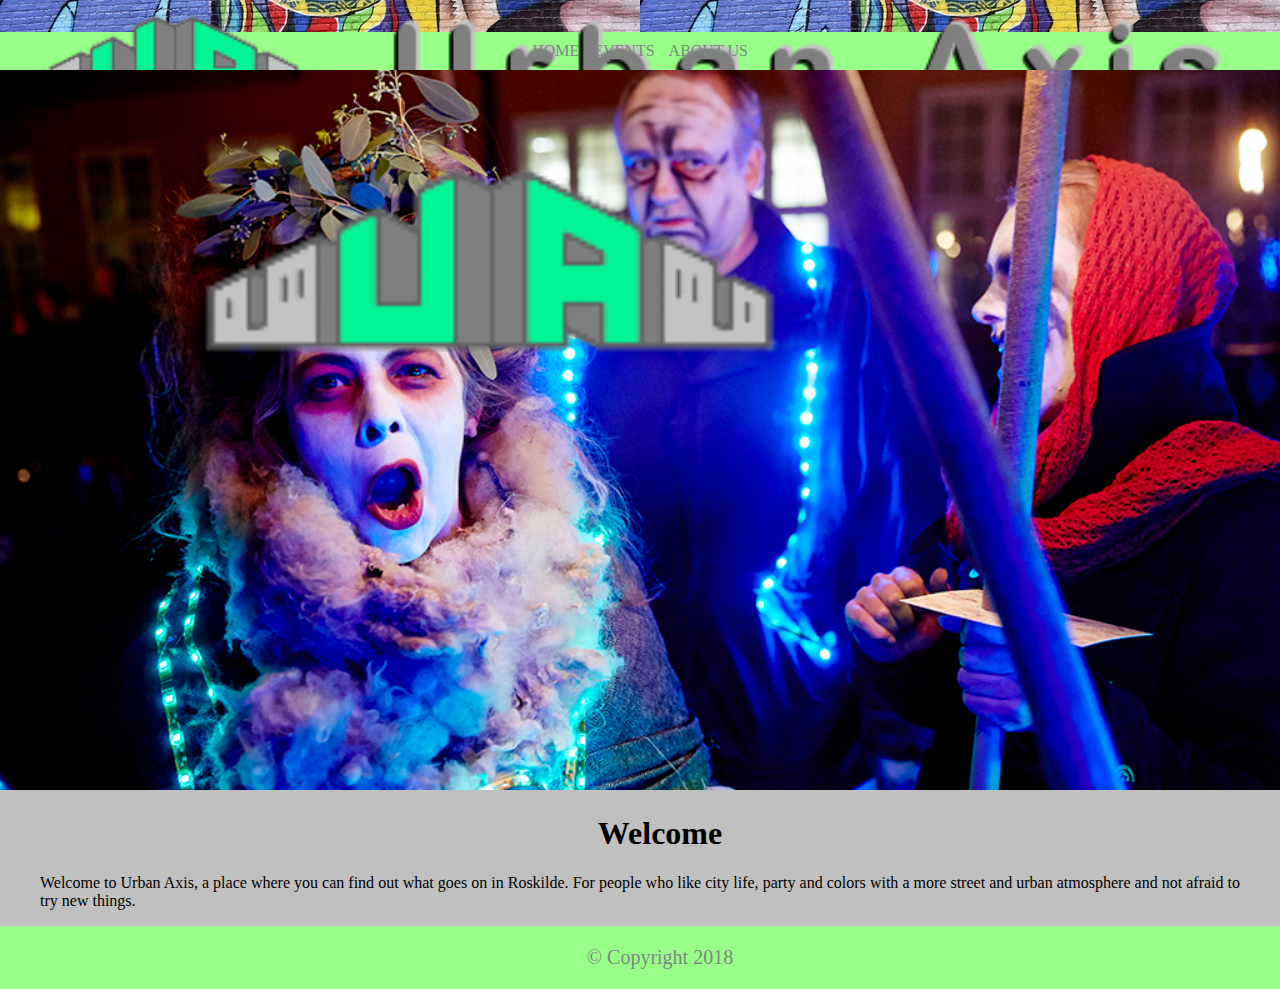
<file: index.html>
<!DOCTYPE html>
<html>
<head>
    <meta charset="utf-8" />
    <meta http-equiv="X-UA-Compatible" content="IE=edge">
    <title>HOME</title>
    <meta name="viewport" content="width=device-width, initial-scale=1">
    <link rel="stylesheet" type="text/css" media="screen" href="style.css" />
</head>
<body>

    <header>
        <img src="main_pictures/logo.png">    
    </header>
    
 
        <nav>
                <a href="index.html">HOME</a>
                <a href="events.html">EVENTS</a>
                <a href="about_us.html">ABOUT US</a>
        </nav>

    


    <figure>
        <img src="main_pictures/halloween_1.jpg">
        <img class="logo_small" src="main_pictures/logo_small.png">
    </figure>


    <article class="welcome_header">
        <h1>Welcome</h1>
        <p>Welcome to Urban Axis, a place where you can find out what goes on in Roskilde. For people who like city life, party and colors with a more street and urban atmosphere and not afraid to try new things.
</article>
    
    <footer>
        &copy; Copyright 2018
    </footer>
    
</body>
</html>
</file>
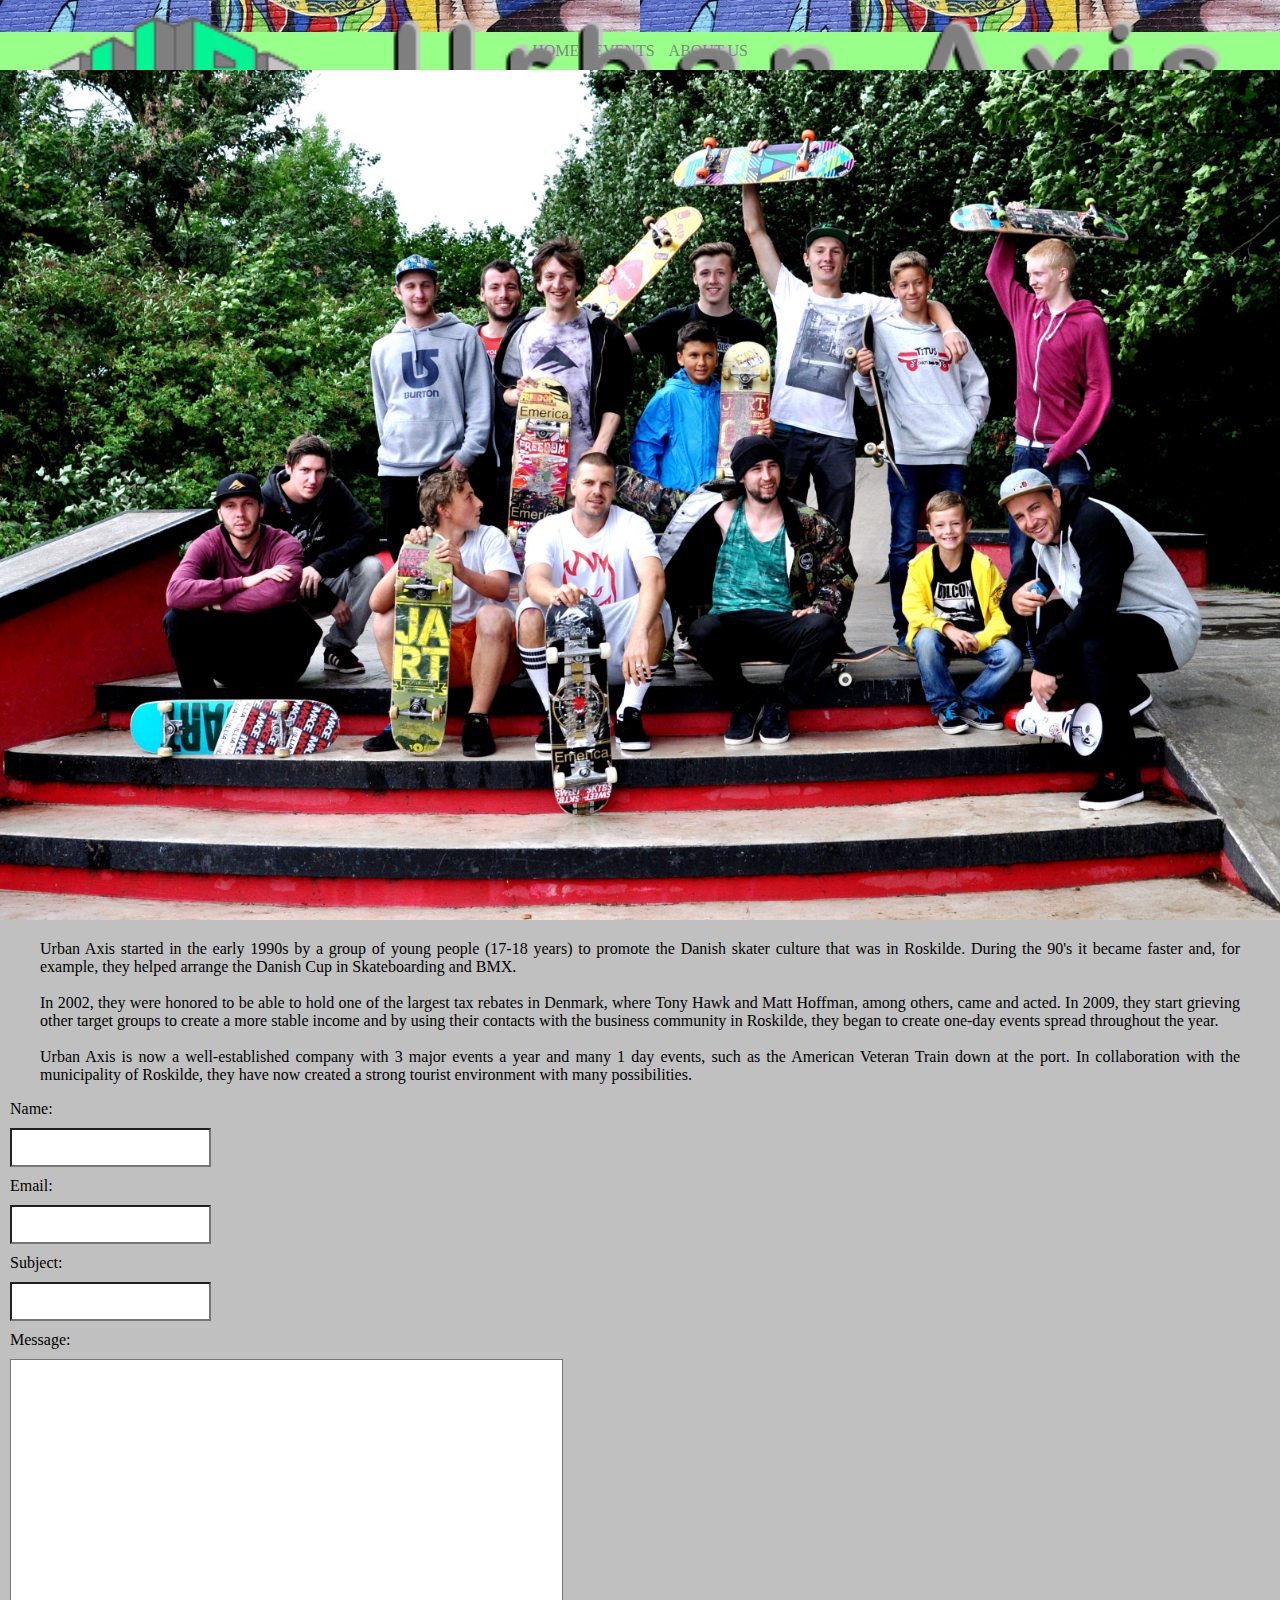
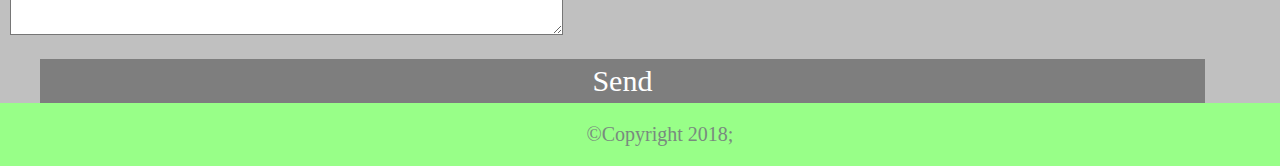
<file: ABOUT_US.html>
<!DOCTYPE html>
<html>
<head>
    <meta charset="utf-8" />
    <meta http-equiv="X-UA-Compatible" content="IE=edge">
    <title>ABOUT US</title>
    <meta name="viewport" content="width=device-width, initial-scale=1">
    <link rel="stylesheet" type="text/css" media="screen" href="style.css" />
</head>
<body>

    <header>
        <img src="main_pictures/logo.png">    
    </header>
    
 
        <nav>
                <a href="HOME.html">HOME</a>
                <a href="EVENTS.html">EVENTS</a>
                <a href="ABOUT_US.html">ABOUT US</a>
        </nav>


    <div class="gruppe">
    <img src="main_pictures/gruppe.jpg">
    </div>

<article class="lorem_text2">
<p>
        Urban Axis started in the early 1990s by a group of young people (17-18 years) to promote the Danish skater culture that was in Roskilde. During the 90's it became faster and, for example, they helped arrange the Danish Cup in Skateboarding and BMX.
        <br><br>In 2002, they were honored to be able to hold one of the largest tax rebates in Denmark, where Tony Hawk and Matt Hoffman, among others, came and acted.
        In 2009, they start grieving other target groups to create a more stable income and by using their contacts with the business community in Roskilde, they began to create one-day events spread throughout the year.
        <br><br>Urban Axis is now a well-established company with 3 major events a year and many 1 day events, such as the American Veteran Train down at the port.
        In collaboration with the municipality of Roskilde, they have now created a strong tourist environment with many possibilities.
</div>


        <div class="form_group">
            <label>Name:</label>
            <input></input>
        </div>
    
        <div class="form_group">
            <label>Email:</label>
            <input></input>
        </div>
    
        <div class="form_group">
            <label>Subject:</label>
            <input></input>
        </div>
    
        <div class="form_group">
            <label>Message:</label>
            <textarea></textarea>
        </div>

        <div class="form_group">
            <button>Send</button>
        </div>

    <footer>
        &copy;Copyright 2018;
    </footer>
</body>
</html>
</file>
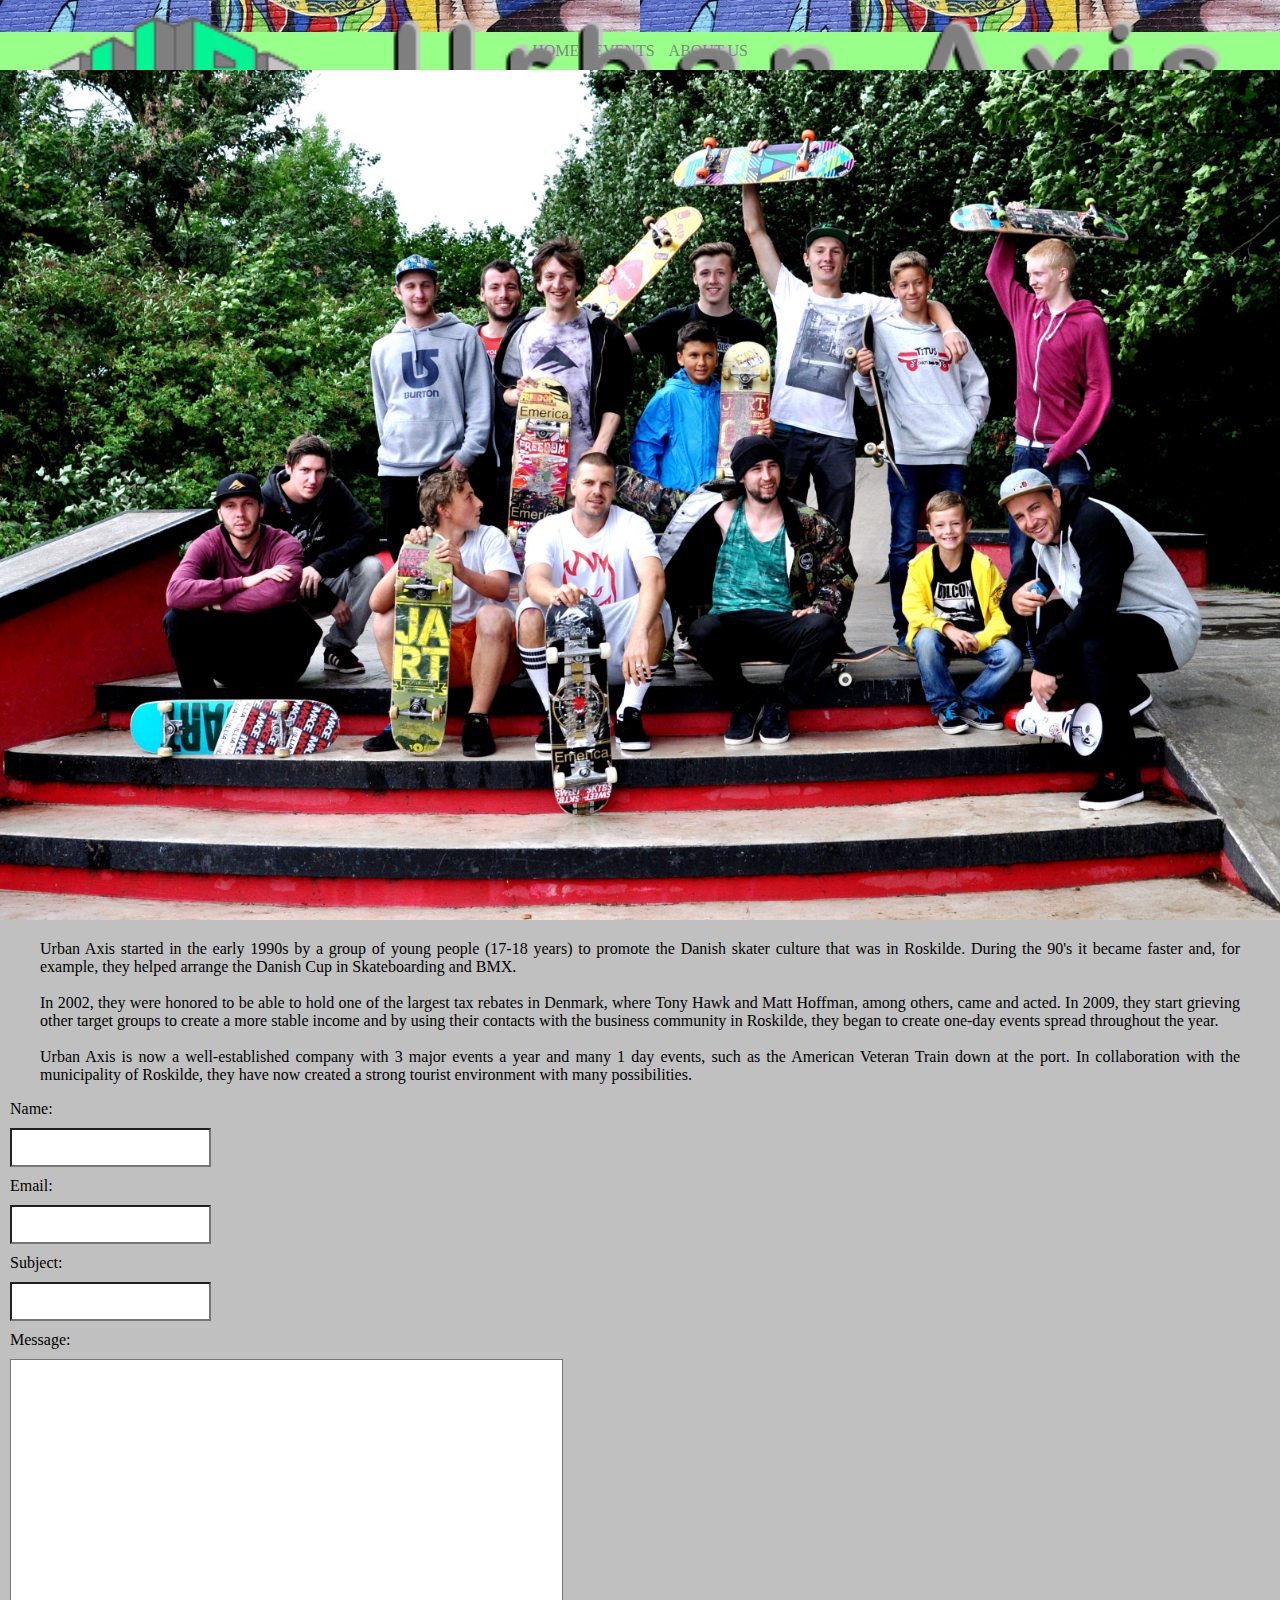
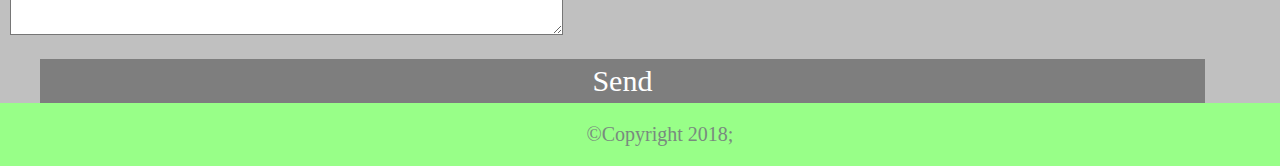
<file: about_us.html>
<!DOCTYPE html>
<html>
<head>
    <meta charset="utf-8" />
    <meta http-equiv="X-UA-Compatible" content="IE=edge">
    <title>ABOUT US</title>
    <meta name="viewport" content="width=device-width, initial-scale=1">
    <link rel="stylesheet" type="text/css" media="screen" href="style.css" />
</head>
<body>

    <header>
        <img src="main_pictures/logo.png">    
    </header>
    
 
        <nav>
                <a href="index.html">HOME</a>
                <a href="events.html">EVENTS</a>
                <a href="about_us.html">ABOUT US</a>
        </nav>


    <div class="gruppe">
    <img src="main_pictures/gruppe.jpg">
    </div>

<article class="lorem_text2">
<p>
        Urban Axis started in the early 1990s by a group of young people (17-18 years) to promote the Danish skater culture that was in Roskilde. During the 90's it became faster and, for example, they helped arrange the Danish Cup in Skateboarding and BMX.
        <br><br>In 2002, they were honored to be able to hold one of the largest tax rebates in Denmark, where Tony Hawk and Matt Hoffman, among others, came and acted.
        In 2009, they start grieving other target groups to create a more stable income and by using their contacts with the business community in Roskilde, they began to create one-day events spread throughout the year.
        <br><br>Urban Axis is now a well-established company with 3 major events a year and many 1 day events, such as the American Veteran Train down at the port.
        In collaboration with the municipality of Roskilde, they have now created a strong tourist environment with many possibilities.
</div>


        <div class="form_group">
            <label>Name:</label>
            <input></input>
        </div>
    
        <div class="form_group">
            <label>Email:</label>
            <input></input>
        </div>
    
        <div class="form_group">
            <label>Subject:</label>
            <input></input>
        </div>
    
        <div class="form_group">
            <label>Message:</label>
            <textarea></textarea>
        </div>

        <div class="form_group">
            <button>Send</button>
        </div>

    <footer>
        &copy;Copyright 2018;
    </footer>
</body>
</html>
</file>
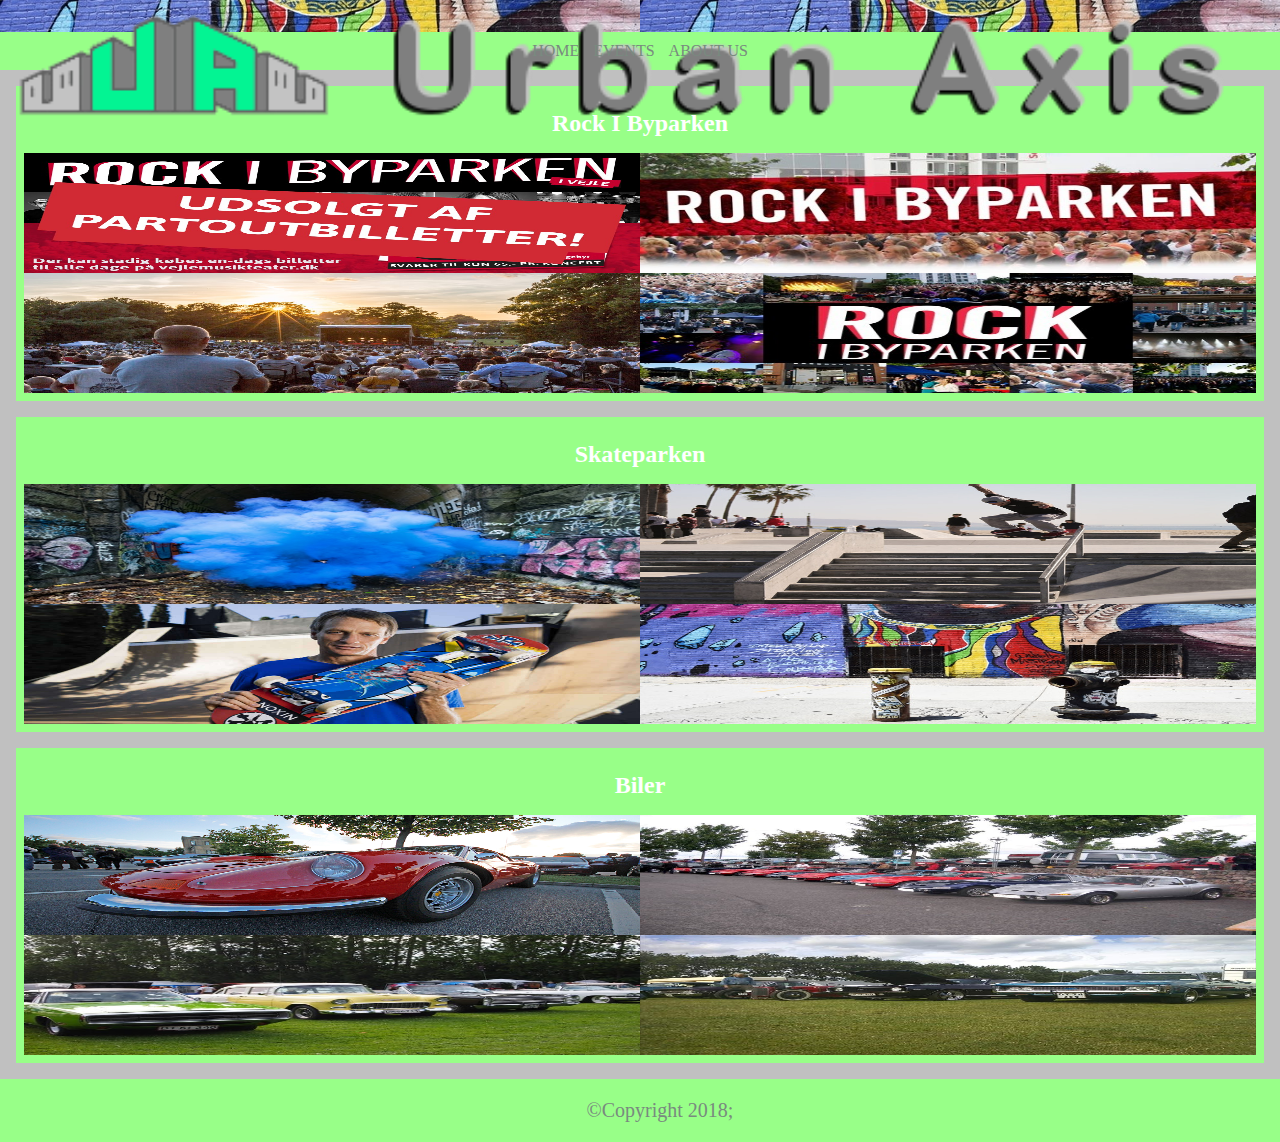
<file: EVENTS.html>
<!DOCTYPE html>
<html>
<head>
    <meta charset="utf-8" />
    <meta http-equiv="X-UA-Compatible" content="IE=edge">
    <title>EVENTS</title>
    <meta name="viewport" content="width=device-width, initial-scale=1">
    <link rel="stylesheet" type="text/css" media="screen" href="style.css" />
</head>
<body>

    <header>
        <img src="main_pictures/logo.png">    
    </header>
        <nav>
                <a href="HOME.html">HOME</a>
                <a href="EVENTS.html">EVENTS</a>
                <a href="ABOUT_US.html">ABOUT US</a>
        </nav>
    <main>
    <a href="BYPARKEN_ARTICLE.html">
    <div class="img_box">
            <h1>Rock I Byparken</h1>
            <img src="main_pictures/Udsolgt.jpg">
            <img src="main_pictures/rock-i-byparken.jpg">
            <img src="main_pictures/mennesker.jpg">
            <img src="main_pictures/Rock_i_Byparken_i_Vejle.jpg">
    </div>
    </a>
    
    <a href="SKATEPARKEN_ARTICLE.html">
    <div class="img_box">
            <h1>Skateparken</h1>
            <img src="main_pictures/smoke.jpg">
            <img src="main_pictures/skateboard_trick.jpg">
            <img src="main_pictures/tony_hawk.jpg">
            <img src="main_pictures/art.jpg">
    </div>
    </a>


    <a href="BILER_ARTICLE.html">    
    <div class="img_box">
        <h1>Biler</h1>
            <img src="main_pictures/bil.jpg">
            <img src="main_pictures/mange_biler2.jpg">
            <img src="main_pictures/mange_biler3.jpg">
            <img src="main_pictures/mange_biler4.jpg">
    </div>
</a>
</main>




    <footer>
        &copy;Copyright 2018;
    </footer>
</body>
</html>
</file>
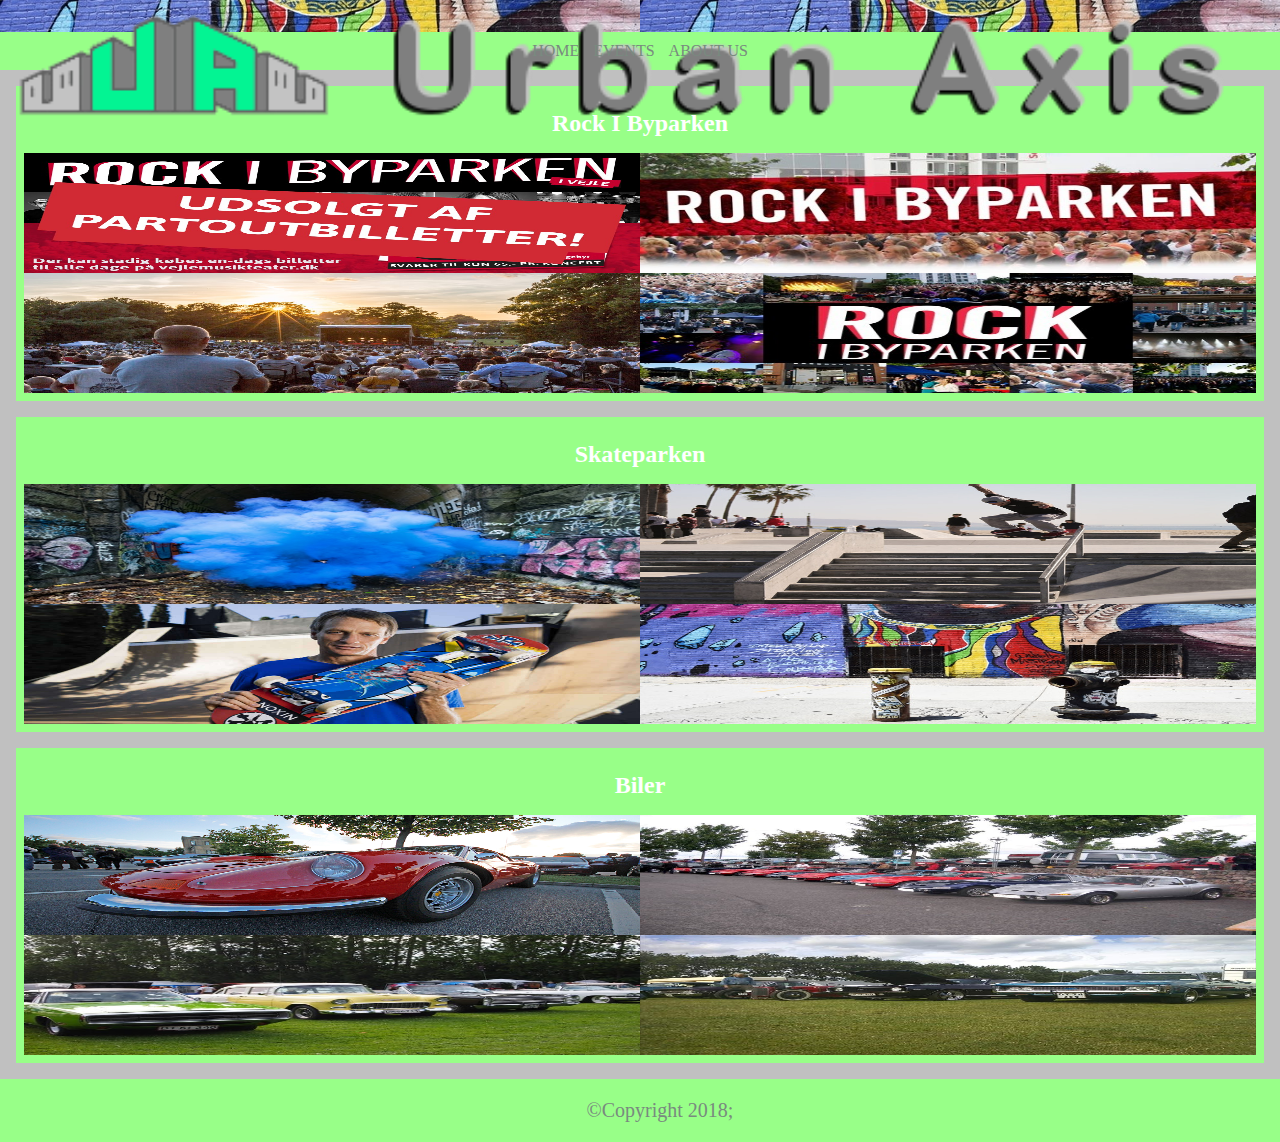
<file: events.html>
<!DOCTYPE html>
<html>
<head>
    <meta charset="utf-8" />
    <meta http-equiv="X-UA-Compatible" content="IE=edge">
    <title>EVENTS</title>
    <meta name="viewport" content="width=device-width, initial-scale=1">
    <link rel="stylesheet" type="text/css" media="screen" href="style.css" />
</head>
<body>

    <header>
        <img src="main_pictures/logo.png">    
    </header>
        <nav>
                <a href="index.html">HOME</a>
                <a href="events.html">EVENTS</a>
                <a href="about_us.html">ABOUT US</a>
        </nav>
    <main>
    <a href="BYPARKEN_ARTICLE.html">
    <div class="img_box">
            <h1>Rock I Byparken</h1>
            <img src="main_pictures/Udsolgt.jpg">
            <img src="main_pictures/rock-i-byparken.jpg">
            <img src="main_pictures/mennesker.jpg">
            <img src="main_pictures/Rock_i_Byparken_i_Vejle.jpg">
    </div>
    </a>
    
    <a href="SKATEPARKEN_ARTICLE.html">
    <div class="img_box">
            <h1>Skateparken</h1>
            <img src="main_pictures/smoke.jpg">
            <img src="main_pictures/skateboard_trick.jpg">
            <img src="main_pictures/tony_hawk.jpg">
            <img src="main_pictures/art.jpg">
    </div>
    </a>


    <a href="BILER_ARTICLE.html">    
    <div class="img_box">
        <h1>Biler</h1>
            <img src="main_pictures/bil.jpg">
            <img src="main_pictures/mange_biler2.jpg">
            <img src="main_pictures/mange_biler3.jpg">
            <img src="main_pictures/mange_biler4.jpg">
    </div>
</a>
</main>




    <footer>
        &copy;Copyright 2018;
    </footer>
</body>
</html>
</file>
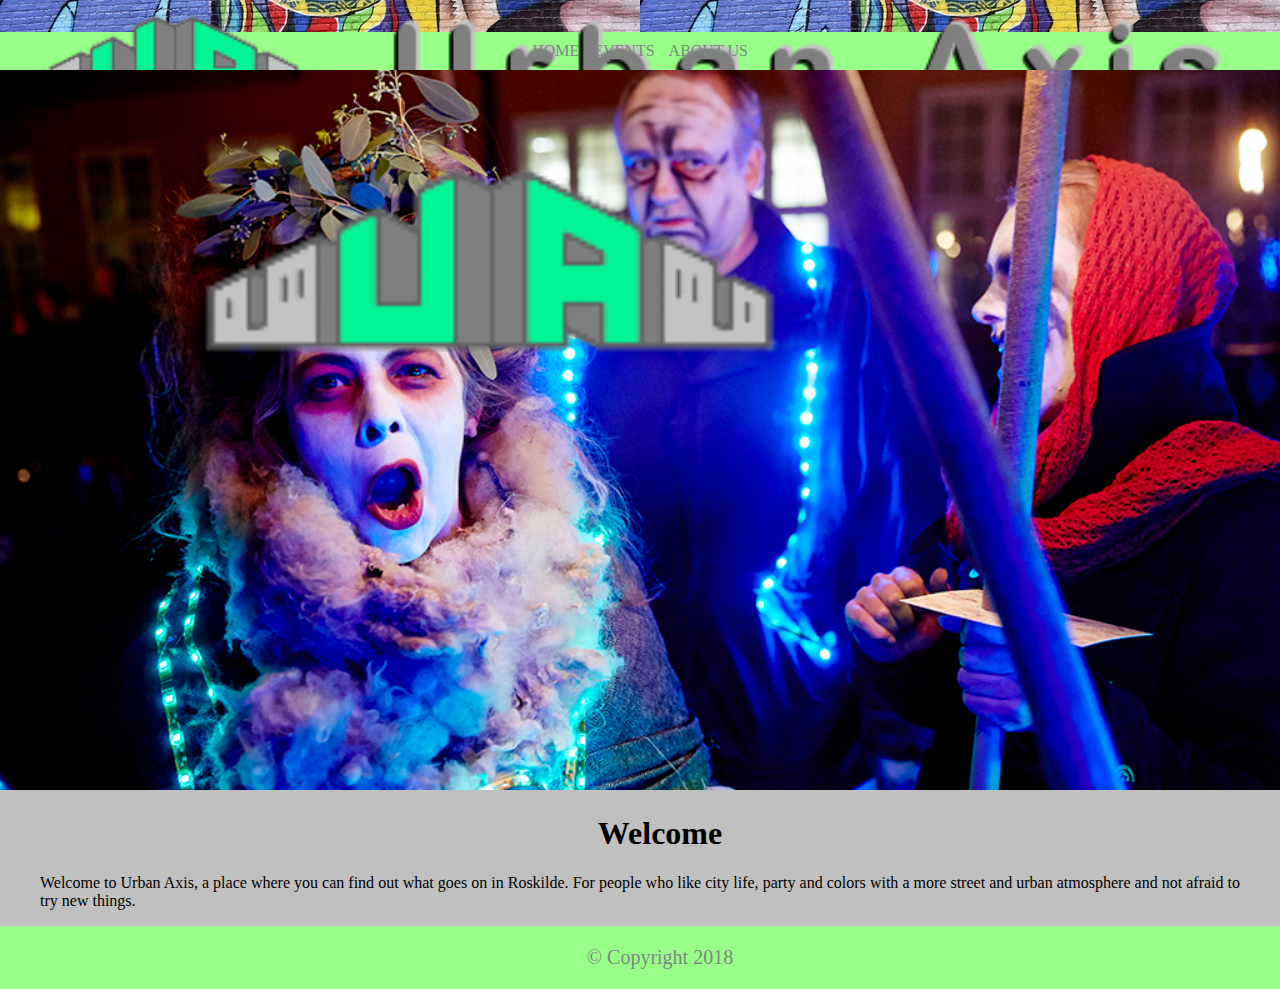
<file: HOME.html>
<!DOCTYPE html>
<html>
<head>
    <meta charset="utf-8" />
    <meta http-equiv="X-UA-Compatible" content="IE=edge">
    <title>HOME</title>
    <meta name="viewport" content="width=device-width, initial-scale=1">
    <link rel="stylesheet" type="text/css" media="screen" href="style.css" />
</head>
<body>

    <header>
        <img src="main_pictures/logo.png">    
    </header>
    
 
        <nav>
                <a href="HOME.html">HOME</a>
                <a href="EVENTS.html">EVENTS</a>
                <a href="ABOUT_US.html">ABOUT US</a>
        </nav>

    


    <figure>
        <img src="main_pictures/halloween_1.jpg">
        <img class="logo_small" src="main_pictures/logo_small.png">
    </figure>


    <article class="welcome_header">
        <h1>Welcome</h1>
        <p>Welcome to Urban Axis, a place where you can find out what goes on in Roskilde. For people who like city life, party and colors with a more street and urban atmosphere and not afraid to try new things.
</article>
    
    <footer>
        &copy; Copyright 2018
    </footer>
    
</body>
</html>
</file>
<file: style.css>
@charset "utf-8";
/* CSS Document */

/*------------- NAV -----------*/
nav {
    background-color: rgb(152, 255, 136);
    padding: 10px;
    text-align: center;
}

body {
    background-color:rgb(192, 192, 192);
    margin: 0;
}

header {
    height: 32px;
    background-image: url(main_pictures/banner6.jpg);
}

header img {
    width: 110%;
    height: auto;
}

nav a {
    color: rgb(121,138,127);
    text-decoration: none;
    font-size: 1em;
    font-family: 'Bangers';
    margin: 5px;
}

main {
    padding: 1em 1em 0;
}

/*------------- HOME -----------*/

figure {
    margin: 0;
    position: relative;
}

figure img {
    width: 100%;
    height: auto;
}
    
.welcome_header h1 {
    text-align: center;
    font-family: 'Bangers';
    font-size: 2em;
    margin-left: 40px;
}

.logo img {
    margin-bottom: 100px;
}

.logo_small {
    width: 50%;
    position: absolute;
    top: 70px;
    left: 170px;
}
article p {
    padding-left: 40px;
    padding-right: 40px;
    font-size: 1em;
    text-align: justify;
    font-family: 'calibri light';
}

/*------------- EVENTS -----------*/

.img_box img {
    width: 50%;
    height: 120px;
    display: block;
}

.img_box h1 {
    color: white;
    font-family: 'Bangers';
    flex-basis: 100%;
    text-align: center;
    font-size: 1.5em;
}

.img_box {
    display: flex;
    flex-wrap: wrap;
    background-color:rgb(152, 255, 136);
    padding: 0.5em;
}

main .img_box:not(last-of-type) {
    margin-bottom: 1em;
}

a {
    text-decoration: none;
}

/*---------- ABOUT US -----------*/

.gruppe img {
    width: 100%;
}

.logo img {
    margin-bottom: 100px;
}



.lorem_text2 p {
    text-align: justify;
    font-family: 'calibri light';
}

.form_group label {
    font-family: 'Bangers';
    margin-left: 10px;
    display: block;
    

}

.form_group input {
    margin: 10px;
    background-color: white;
    padding: 10px;
    display: block;
}

.message label {
    font-family: 'Bangers';
    margin-left: 10px;

}

.form_group textarea {
    margin-left: 10px;
    margin-top: 10px;
    width: 24%;
    background-color: white;
    padding: 122px;
}

.form_group button {
    background-color:rgb(126,126,126);
    color: white;
    width: 91%;
    margin-left: 40px;
    font-family: 'Bangers';
    padding: 5px;
    font-size: 30px;
    border: none;
    margin-top: 20px;
}

footer {
    background-color: rgb(152, 255, 136);
    text-align: center;
    padding: 20px;
    color: black;
    width: 100%;
}

/*------------- ARTICLE -----------*/

h3 {
    text-align: center;
}

p {
    float: 10px;
    font-family: 'calibri light';
}

.lorem_text p {
    padding-left: 300px;
    font-family: 'calibri light';
    font-size: 20px;
}

.logo_article img {
    margin-bottom: 100px;
}

.header_article img {
    height: auto;
}

.article {
    text-align: justify;
    font-size: 20px;
}

/*------------- FOOTER -----------*/

footer {
    font-family: 'Bangers';
    color: rgb(121,138,127);
    font-size: 20px;
}
</file>
